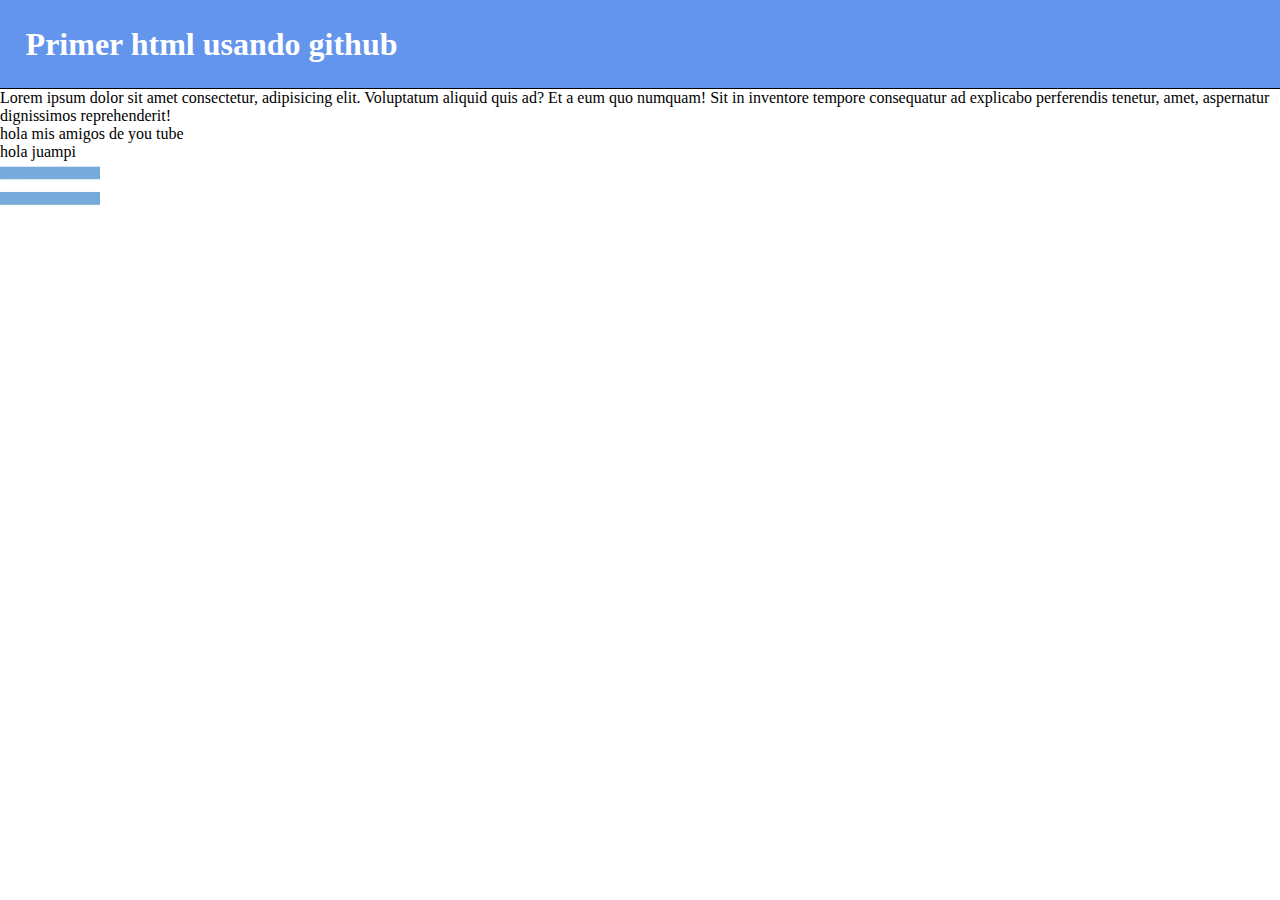
<file: index.html>
<!DOCTYPE html>
<html lang="en">
<head>
    <meta charset="UTF-8">
    <meta http-equiv="X-UA-Compatible" content="IE=edge">
    <meta name="viewport" content="width=device-width, initial-scale=1.0">
    <title>Document</title>
    <link rel="stylesheet" href="/css/style.css">
</head>
<body>
    <header>
        <h1>Primer html usando github</h1>
    </header>
        <p>
            Lorem ipsum dolor sit amet consectetur, adipisicing elit. Voluptatum aliquid quis ad? Et a eum quo numquam! Sit in inventore tempore consequatur ad explicabo perferendis tenetur, amet, aspernatur dignissimos reprehenderit!
        </p>
        <p>
            hola mis amigos de you tube
        </p>
        <p>hola juampi</p>
        <a href="/pages/contact/contacto.html"><img src="/assets/images/banderadeargentina.jpg" alt="hf567"></a>
        
</body>
</html>
</file>
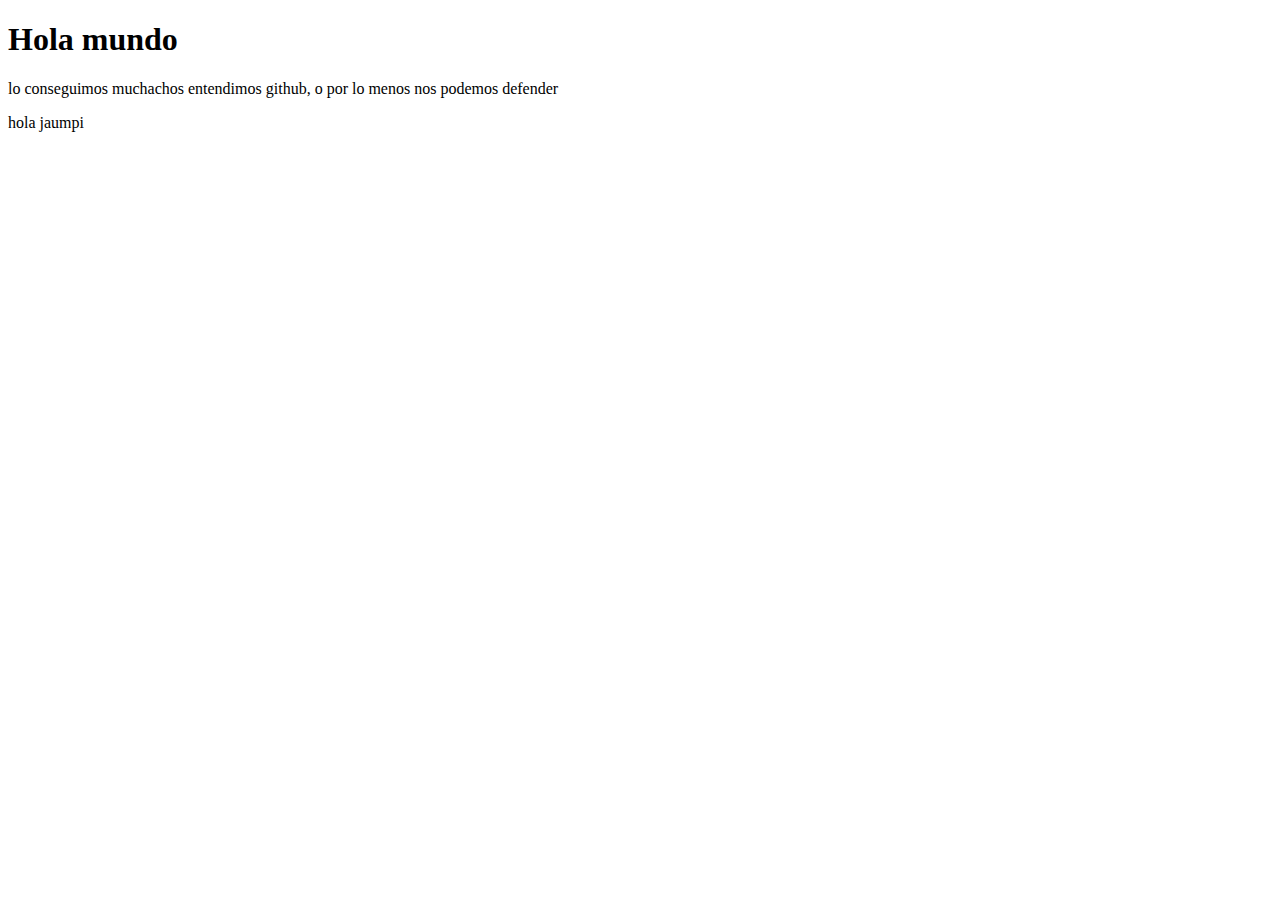
<file: probando-login/login.html>
<!DOCTYPE html>
<html lang="en">
<head>
    <meta charset="UTF-8">
    <meta http-equiv="X-UA-Compatible" content="IE=edge">
    <meta name="viewport" content="width=device-width, initial-scale=1.0">
    <title>Document</title>
</head>
<body>
    <h1>Hola mundo</h1>
    <p>lo conseguimos muchachos entendimos github, o por lo menos nos podemos defender</p>
    <p>hola jaumpi</p>
</body>
</html>
</file>
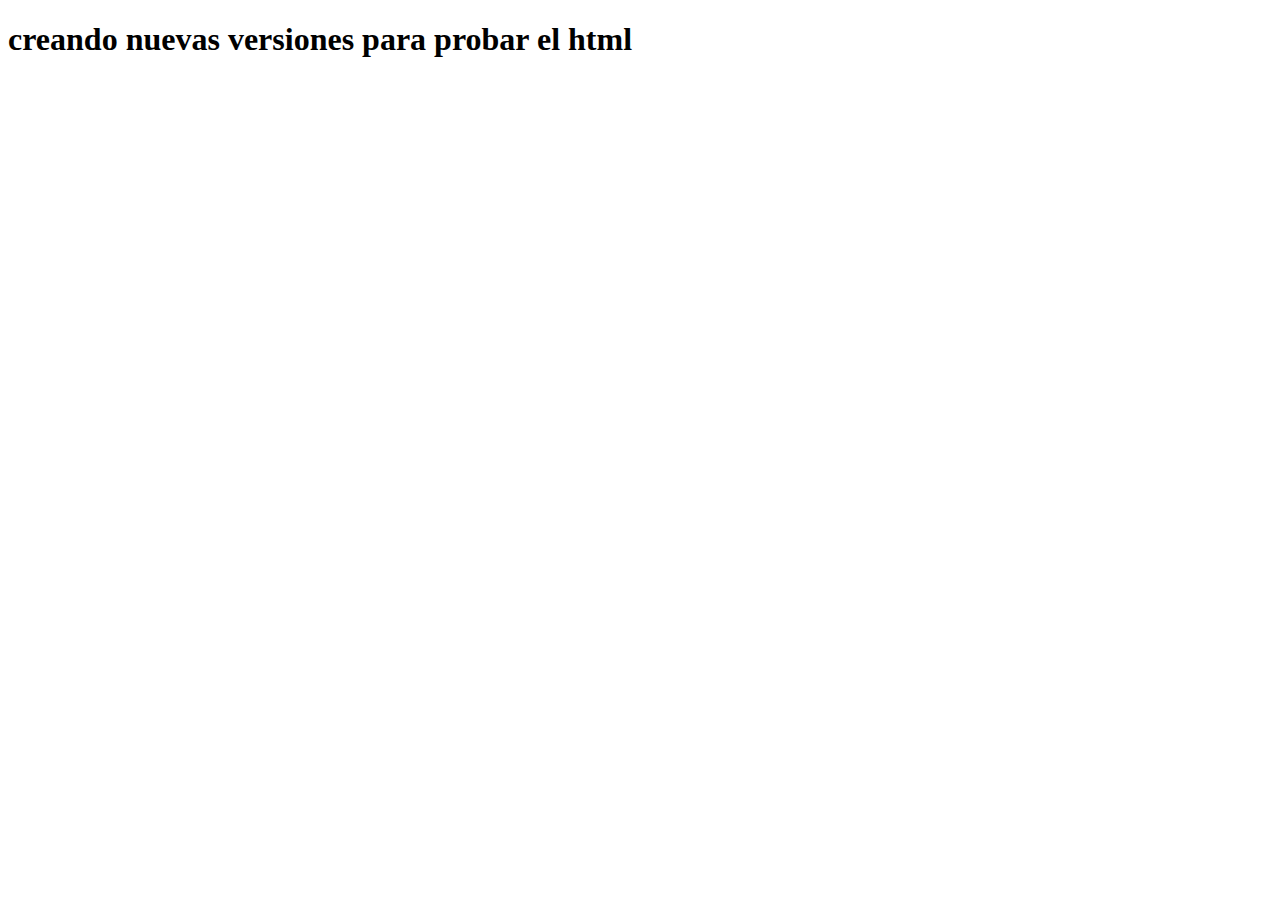
<file: pages/probando/probando.html>
<!DOCTYPE html>
<html lang="en">
<head>
    <meta charset="UTF-8">
    <meta http-equiv="X-UA-Compatible" content="IE=edge">
    <meta name="viewport" content="width=device-width, initial-scale=1.0">
    <title>Document</title>
</head>
<body>
    <h1>creando nuevas versiones para probar el html</h1>
</body>
</html>
</file>
<file: css/style.css>
*{
    margin: 0;
    padding: 0;
    box-sizing: border;
}
header{
    background-color: cornflowerblue;
    color: white;
    width: 96%;
    padding: 2%;
    height: auto;
    border-bottom: 1px solid black;
}
img{
    width: 100px;
    height: 50px;
}
</file>
